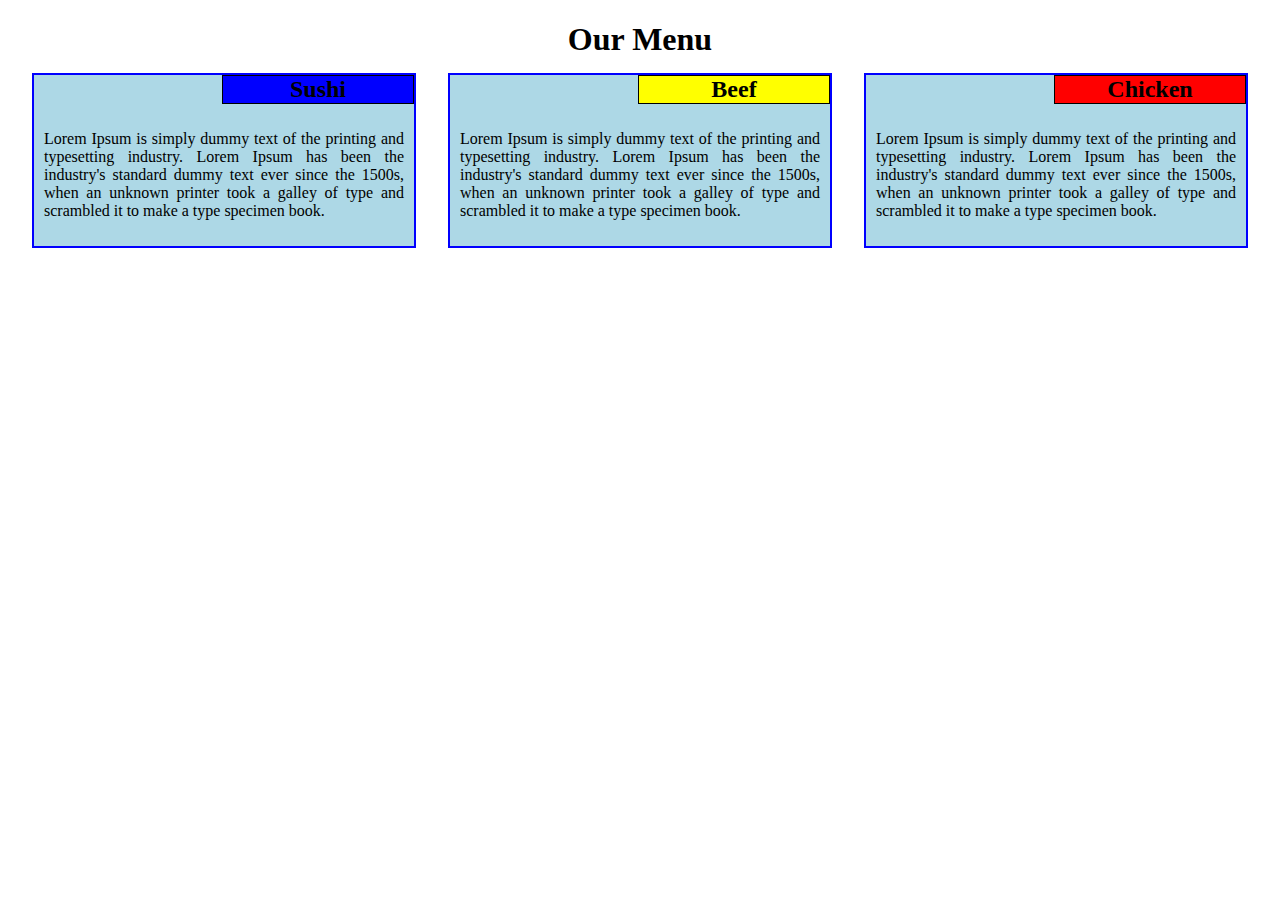
<file: module2-solution/index.html>
<!DOCTYPE html>
<html>

<head>
    <meta charset="utf-8">
    <title>Module 2 Test Assignment</title>
    <link rel="stylesheet" href="css/MyCss.css">
</head>

<body>
    <h1>Our Menu</h1>

    <div class="row">
        <div class="col-lg-4 col-md-6 col-sm-12">
            <h2 class="chicken">Chicken</h2>
            <p>
                Lorem Ipsum is simply dummy text of the printing and typesetting industry.
                Lorem Ipsum has been the industry's standard dummy text ever since the 1500s,
                when an unknown printer took a galley of type and scrambled it to make a type specimen book.
                
            </p>
        </div>
        <div class="col-lg-4 col-md-6 col-sm-12">
            <h2 class="beef">Beef</h2>
            <p>
                Lorem Ipsum is simply dummy text of the printing and typesetting industry.
                Lorem Ipsum has been the industry's standard dummy text ever since the 1500s,
                when an unknown printer took a galley of type and scrambled it to make a type specimen book.
                
            </p>
        </div>
        <div class="col-lg-4 col-md-6 col-sm-12">
            <h2 class="sushi">Sushi</h2>
            <p>
                Lorem Ipsum is simply dummy text of the printing and typesetting industry.
                Lorem Ipsum has been the industry's standard dummy text ever since the 1500s,
                when an unknown printer took a galley of type and scrambled it to make a type specimen book.
                
            </p>
        </div>
    </div>

</body>

</html>
</file>
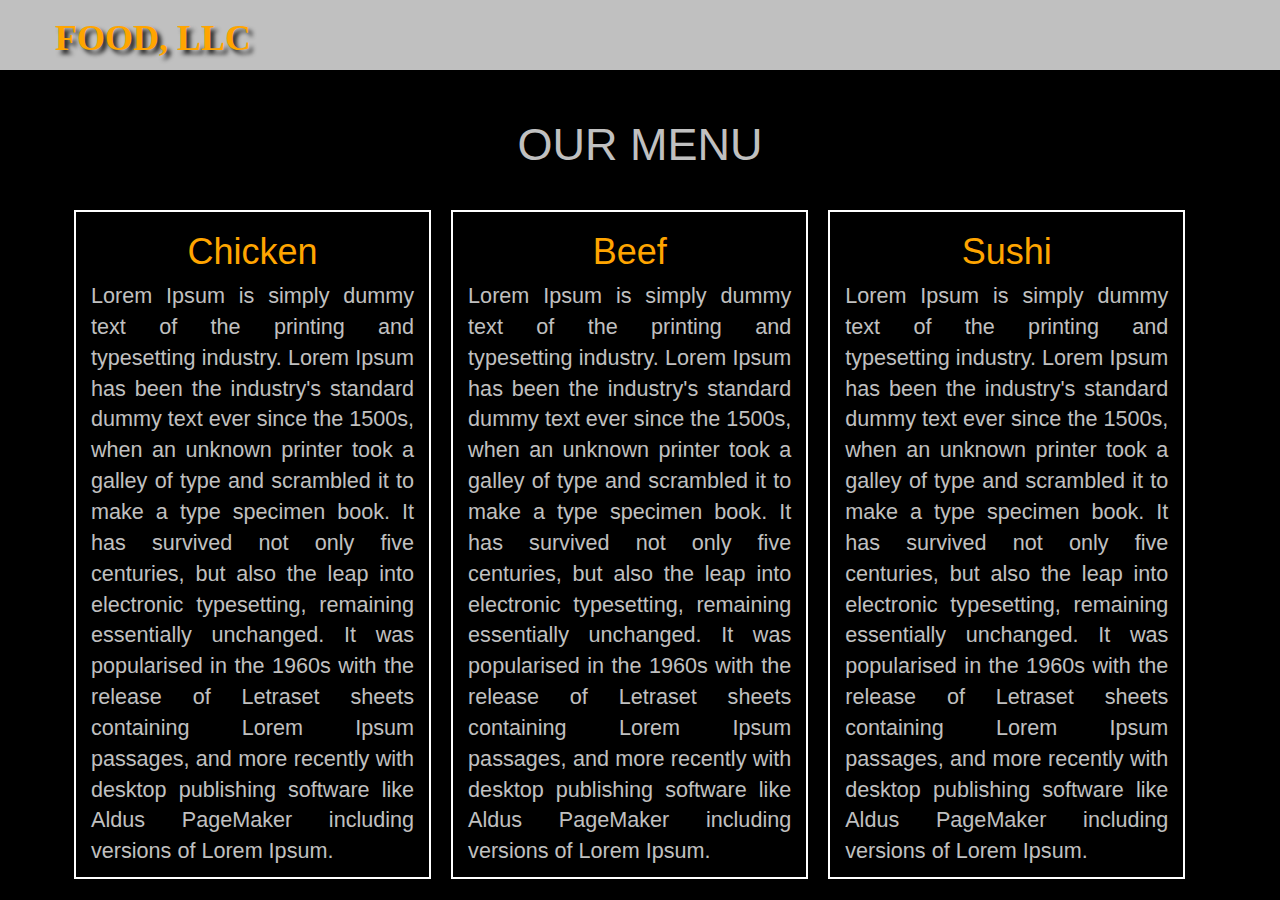
<file: module3-solution/index.html>
<!DOCTYPE html>
<html lang="en">

<head>
  <meta charset="UTF-8">
  <meta name="viewport" content="width=device-width, initial-scale=1.0">
  <title>Module 3 Assignment</title>
  <link rel="stylesheet" href="css/bootstrap.css">
  <link rel="stylesheet" href="css/MyStyle.css">
  <link rel="stylesheet" href="fonts/glyphicons-halflings-regular.svg">
</head>

<body>
  <header>
    <nav>
      <nav id="header-nav" class="navbar navbar-default">
        <div class="container">
          <div class="navbar-header">

            <div class="navbar-brand pull-left  ">
              <a href="index.html">
                <h1>Food, LLC</h1>
              </a>
            </div>

            <button type="button" class="navbar-toggle collapsed" data-toggle="collapse" data-target="#collapsable-nav"
              aria-expanded="false">
              <span class="sr-only">Toggle Navigation</span>
              <span class="icon-bar"></span>
              <span class="icon-bar"></span>
              <span class="icon-bar"></span>
            </button>
          </div>

          <div id="collapsable-nav" class="collapse navbar-collapse">
            <ul id="nav-list" class="nav navbar-nav navbar-right">
              <li class="visible-xs">
                <a href="#">
                  <span class="glyphicon glyphicon-fire"></span><br class="hidden-xs"> Beef</a>
                <hr class="visible-xs" />
              </li>
              <li class="visible-xs">
                <a href="#">
                  <span class="glyphicon glyphicon-leaf"></span><br class="hidden-xs"> Sushi</a>
                <hr class="visible-xs" />
              </li>
              <li class="visible-xs">
                <a href="#">
                  <span class="glyphicon glyphicon-heart"></span><br class="hidden-xs"> Chicken</a>
                <hr class="visible-xs" />
              </li>
            </ul>
          </div>
        </div>
      </nav>
    </nav>
  </header>

  <section class="container" id="content-box">

    <div class="content-box-heading">
      <h2>OUR MENU</h2>
    </div>

    <div class="row" >
      <div class="info-box col-md-4 col-sm-6 col-xs-12" id="chicken-info-box">
        <h1>Chicken</h1>
        <p>
          Lorem Ipsum is simply dummy text of the printing and typesetting industry.
          Lorem Ipsum has been the industry's standard dummy text ever since the 1500s,
          when an unknown printer took a galley of type and scrambled it to make a type
          specimen book. It has survived not only five centuries, but also the leap into
          electronic typesetting, remaining essentially unchanged. It was popularised
          in the 1960s with the release of Letraset sheets containing Lorem Ipsum passages,
          and more recently with desktop publishing software like Aldus PageMaker including
          versions of Lorem Ipsum.
        </p>
      </div>

      <div class="info-box col-md-4 col-sm-6 col-xs-12" id="beef-info-box">
        <h1>Beef</h1>
        <p>
          Lorem Ipsum is simply dummy text of the printing and typesetting industry.
          Lorem Ipsum has been the industry's standard dummy text ever since the 1500s,
          when an unknown printer took a galley of type and scrambled it to make a type
          specimen book. It has survived not only five centuries, but also the leap into
          electronic typesetting, remaining essentially unchanged. It was popularised
          in the 1960s with the release of Letraset sheets containing Lorem Ipsum passages,
          and more recently with desktop publishing software like Aldus PageMaker including
          versions of Lorem Ipsum.
        </p>
      </div>

      <div class="info-box col-md-4 col-sm-12 col-xs-12" id="sushi-info-box">
        <h1>Sushi</h1>
        <p>
          Lorem Ipsum is simply dummy text of the printing and typesetting industry.
          Lorem Ipsum has been the industry's standard dummy text ever since the 1500s,
          when an unknown printer took a galley of type and scrambled it to make a type
          specimen book. It has survived not only five centuries, but also the leap into
          electronic typesetting, remaining essentially unchanged. It was popularised
          in the 1960s with the release of Letraset sheets containing Lorem Ipsum passages,
          and more recently with desktop publishing software like Aldus PageMaker including
          versions of Lorem Ipsum.
        </p>
      </div>
    </div>
  </section>

  <script src="js/jquery-3.1.0.min.js"></script>
  <script src="js/bootstrap.js"></script>
</body>

</html>
</file>
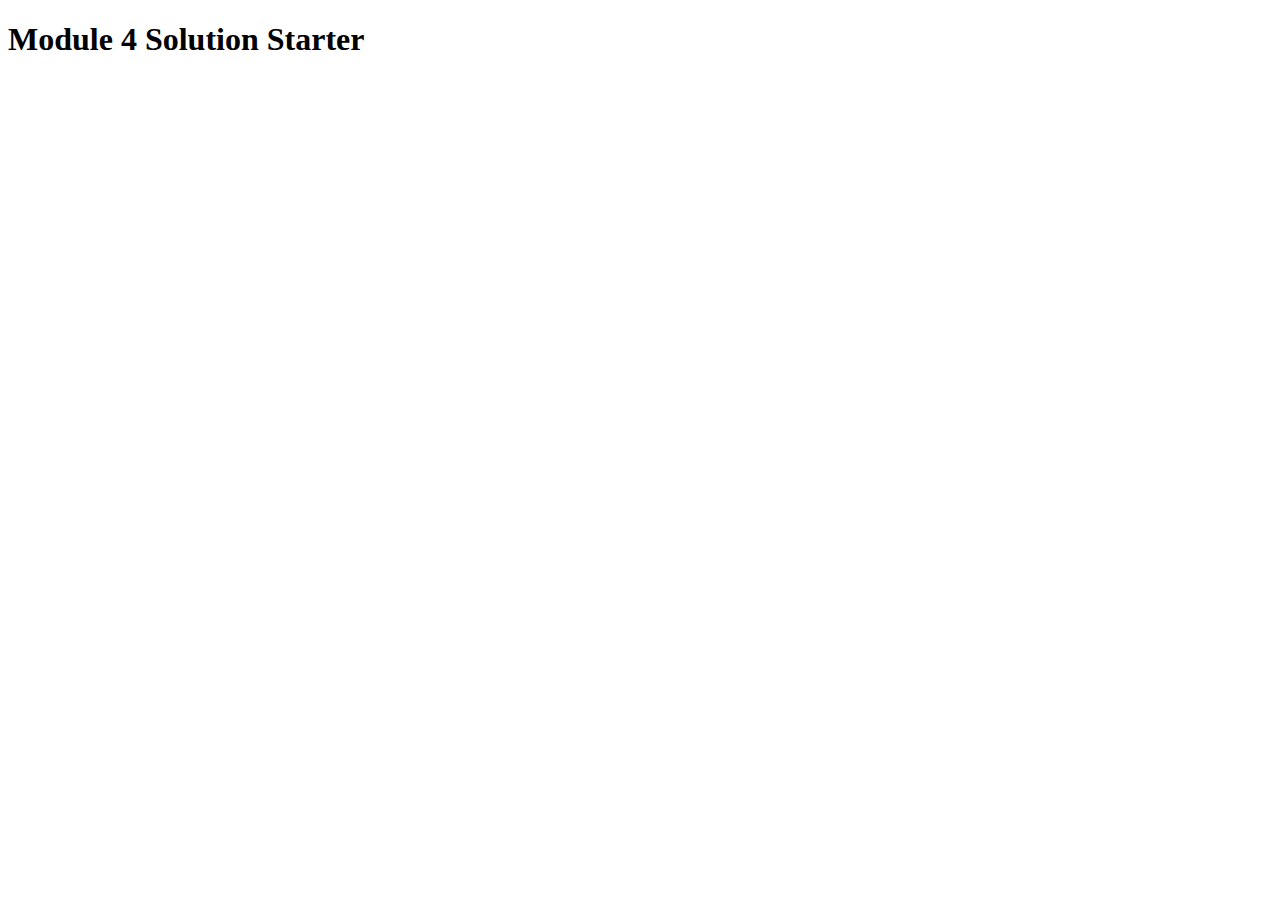
<file: module4-solution/index.html>
<!DOCTYPE html>
<html>
<head>
  <meta charset="utf-8">
  <title>Module 4 Solution Starter</title>
  <script>
    var names = []; // DO NOT REMOVE
  </script>
  <script src="SpeakHello.js"></script>
  <script src="SpeakGoodBye.js"></script>
  <script src="script.js"></script>
</head>
<body>
  <h1>Module 4 Solution Starter</h1>
</body>
</html>
</file>
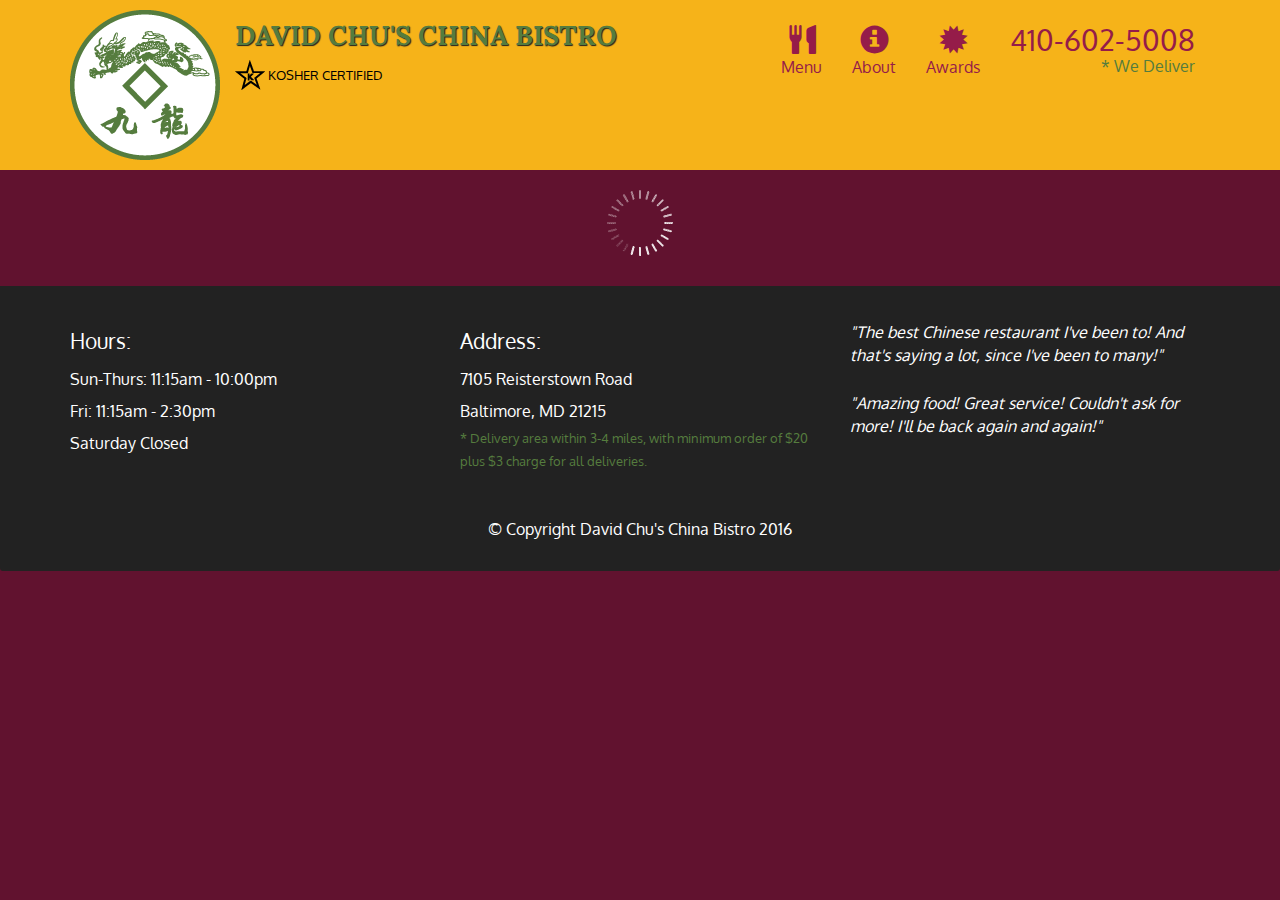
<file: module5-solution/index.html>
<!doctype html>
<html lang="en">
  <head>
    <meta charset="utf-8">
    <meta http-equiv="X-UA-Compatible" content="IE=edge">
    <meta name="viewport" content="width=device-width, initial-scale=1">
    <title>David Chu's China Bistro</title>
    <link rel="stylesheet" href="css/bootstrap.min.css">
    <link rel="stylesheet" href="css/styles.css">
    <link href='https://fonts.googleapis.com/css?family=Oxygen:400,300,700' rel='stylesheet' type='text/css'>
    <link href='https://fonts.googleapis.com/css?family=Lora' rel='stylesheet' type='text/css'>
  </head>
<body>
  <header>
    <nav id="header-nav" class="navbar navbar-default">
      <div class="container">
        <div class="navbar-header">
          <a href="index.html" class="pull-left visible-md visible-lg">
            <div id="logo-img" alt="Logo image"></div>
          </a>

          <div class="navbar-brand">
            <a href="index.html"><h1>David Chu's China Bistro</h1></a>
            <p>
              <img src="images/star-k-logo.png" alt="Kosher certification">
              <span>Kosher Certified</span>
            </p>
          </div>

          <button id="navbarToggle" type="button" class="navbar-toggle collapsed" data-toggle="collapse" data-target="#collapsable-nav" aria-expanded="false">
            <span class="sr-only">Toggle navigation</span>
            <span class="icon-bar"></span>
            <span class="icon-bar"></span>
            <span class="icon-bar"></span>
          </button>
        </div>
        
        <div id="collapsable-nav" class="collapse navbar-collapse">
           <ul id="nav-list" class="nav navbar-nav navbar-right">
            <li id="navHomeButton" class="visible-xs active">
              <a href="index.html">
                <span class="glyphicon glyphicon-home"></span> Home</a>
            </li>
            <li id="navMenuButton">
              <a href="#" onclick="$dc.loadMenuCategories();">
                <span class="glyphicon glyphicon-cutlery"></span><br class="hidden-xs"> Menu</a>
            </li>
            <li>
              <a href="#">
                <span class="glyphicon glyphicon-info-sign"></span><br class="hidden-xs"> About</a>
            </li>
            <li>
              <a href="#">
                <span class="glyphicon glyphicon-certificate"></span><br class="hidden-xs"> Awards</a>
            </li>
            <li id="phone" class="hidden-xs">
              <a href="tel:410-602-5008">
                <span>410-602-5008</span></a><div>* We Deliver</div>
            </li>
          </ul><!-- #nav-list -->
        </div><!-- .collapse .navbar-collapse -->
      </div><!-- .container -->
    </nav><!-- #header-nav -->
  </header>

  <div id="call-btn" class="visible-xs">
    <a class="btn" href="tel:410-602-5008">
    <span class="glyphicon glyphicon-earphone"></span>
    410-602-5008
    </a>
  </div>
  <div id="xs-deliver" class="text-center visible-xs">* We Deliver</div>

  <div id="main-content" class="container"></div>

  <footer class="panel-footer">
    <div class="container">
      <div class="row">
        <section id="hours" class="col-sm-4">
          <span>Hours:</span><br>
          Sun-Thurs: 11:15am - 10:00pm<br>
          Fri: 11:15am - 2:30pm<br>
          Saturday Closed
          <hr class="visible-xs">
        </section>
        <section id="address" class="col-sm-4">
          <span>Address:</span><br>
          7105 Reisterstown Road<br>
          Baltimore, MD 21215
          <p>* Delivery area within 3-4 miles, with minimum order of $20 plus $3 charge for all deliveries.</p>
          <hr class="visible-xs">
        </section>
        <section id="testimonials" class="col-sm-4">
          <p>"The best Chinese restaurant I've been to! And that's saying a lot, since I've been to many!"</p>
          <p>"Amazing food! Great service! Couldn't ask for more! I'll be back again and again!"</p>
        </section>
      </div>
      <div class="text-center">&copy; Copyright David Chu's China Bistro 2016</div>
    </div>
  </footer>

  <!-- jQuery (Bootstrap JS plugins depend on it) -->
  <script src="js/jquery-2.1.4.min.js"></script>
  <script src="js/bootstrap.min.js"></script>
  <script src="js/ajax-utils.js"></script>
  <script src="js/script.js"></script>
</body>
</html>
</file>
<file: module2-solution/css/MyCss.css>
body
{
  margin: 0;
  padding: 0;
}
h1 {
  margin-bottom: 15px;
  text-align: center;
}
h2
{
    border: 1px solid black;
    width:50% !important;
    text-align: center;
    float:right;
    margin: 0px !important;
}

p {
  float:right;
  text-align: justify;
  padding: 10px;
  font-family: Cambria;
  color: black;
}
.chicken
{
  background-color: red;
}
.beef
{
  background-color: yellow;
}
.sushi
{
  background-color: blue;
}
.row {
  width: 100%;
}


@media (max-width:767px)
{
  .col-sm-12 {
    position: relative;
    float: left;
    text-align: justify;
    border: 2px solid red;
    background-color: #ADD8E6;
    width: 95%;
    margin: 2% !important;
    box-sizing: border-box;
  }
}

@media (min-width: 768px) and (max-width: 991px) {
  .col-md-6 {
    position: relative;
    float: left;
    text-align: justify;
    border: 2px solid yellow;
    background-color: #ADD8E6;
    width: 45%;
    margin: 2% !important;
    box-sizing: border-box;
  }
  .col-md-6:nth-child(3)
  {
    width: 95%;
  }
}

@media (min-width: 992px) {
  .col-lg-4 {
    position: relative;
    float: right;
    text-align: justify;
    border: 2px solid blue;
    background-color: #ADD8E6;
    width: 30%;
    margin-right:2.5% !important;
    box-sizing: border-box;

  }
}
</file>
<file: module3-solution/css/MyStyle.css>
body {
  font-size: 18px;
  color: #45433e;
  background-color: black;
  font-family: "Oxygen", sans-serif;
}

#header-nav {
  background-color: #C0C0C0;
  border-radius: 0;
  border: 0;
}

.navbar-brand {
  padding: 20px 0 50px 0;
}

.navbar-brand h1 {
  font-family: "Times New Roman", Times, serif;
  color: #FFA500;
  font-size: 2em;
  text-transform: uppercase;
  font-weight: bold;
  text-shadow: 4px 4px 4px #222;
  margin-top: 5px;
  margin-bottom: 5px !important;
  line-height: 0.75;
}
.navbar-brand a:hover,
.navbar-brand a:focus {
  text-decoration: none;
}

#nav-list {
  margin-top: 0px;
}
#nav-list a {
  color: #FFA500;
  text-align: center;
  font-size: 1.2em;
}
#nav-list a:hover {
  background: #C0C0C0;
}
#nav-list a span {
  font-size: 1.2em;
}
#nav-list li hr {
  margin: 0px !important;
}
.navbar-header button.navbar-toggle,
.navbar-header .icon-bar {
  border: 2px solid #FFA500 !important;
}
.navbar-header button.navbar-toggle:hover {
  border: 2px solid black !important;
}
.navbar-header button.navbar-toggle {
  clear: both;
  margin-top: -30px;
}


#content-box {
  width: 90%;
}
#content-box .content-box-heading h2 {
  color: #C0C0C0;
  text-align: center;
  font-size: 2.5em !important;
  margin: 30px;
}
#content-box .info-box {
  position: relative;
  border: 2px solid white;
  margin: 10px;
}
#content-box .info-box h1 {
  color: #FFA500;
  text-align: center;
}
#content-box .info-box p {
  color: #C0C0C0;
  text-align: justify;
  font-size: 1.2em !important;
}


/********** Large devices only **********/
@media (min-width: 1200px) {
  #chicken-info-box,#beef-info-box,#sushi-info-box {
    width: 31%;
  }
}

/********** Medium devices only **********/
@media (min-width: 992px) and (max-width: 1199px) {
    #chicken-info-box,#beef-info-box {
      width: 47%;
    }
    #sushi-info-box {
        width: 96%;
    }
}

/********** Small devices only **********/
@media (min-width: 768px) and (max-width: 991px) 
{
    .navbar-brand h1 
    {
        margin:5px 0px 0px 30px !important;
    }
    #chicken-info-box,#beef-info-box,#sushi-info-box {
        width: 100%;
      }
}

/********** Extra small devices only **********/
@media (max-width: 767px) {
    .navbar-brand {
        padding: 20px 0 30px 0;
      }
    .navbar-brand h1 
    {
        margin:5px 0px 0px 30px !important;
    }
    .navbar-collapse
    {
        background-color: #3b3838 !important;
    }
    #chicken-info-box,#beef-info-box,#sushi-info-box {
        width: 100%;
      }
}
</file>
<file: module5-solution/css/styles.css>
body {
  font-size: 16px;
  color: #fff;
  background-color: #61122f;
  font-family: 'Oxygen', sans-serif;
}

/** HEADER **/
#header-nav {
  background-color: #f6b319;
  border-radius: 0;
  border: 0;
}

#logo-img {
  background: url('../images/restaurant-logo_large.png') no-repeat;
  width: 150px;
  height: 150px;
  margin: 10px 15px 10px 0;
}

.navbar-brand {
  padding-top: 25px;
}
.navbar-brand h1 { /* Restaurant name */
  font-family: 'Lora', serif;
  color: #557c3e;
  font-size: 1.5em;
  text-transform: uppercase;
  font-weight: bold;
  text-shadow: 1px 1px 1px #222;
  margin-top: 0;
  margin-bottom: 0;
  line-height: .75;
}
.navbar-brand a:hover, .navbar-brand a:focus {
  text-decoration: none;
}
.navbar-brand p { /* Kosher cert */
  color: #000;
  text-transform: uppercase;
  font-size: .7em;
  margin-top: 15px;
}
.navbar-brand p span { /* Star-K */
  vertical-align: middle;
}

#nav-list {
  margin-top: 10px;
}
#nav-list a {
  color: #951C49;
  text-align: center;
}
#nav-list a:hover {
  background: #E7E7E7;
}
#nav-list a span {
  font-size: 1.8em;
}

#phone {
  margin-top: 5px;
}
#phone a { /* Phone number */
  text-align: right;
  padding-bottom: 0;
}
#phone div { /* We Deliver */
  color: #557c3e;
  text-align: right;
  padding-right: 15px;
}

.navbar-header button.navbar-toggle, .navbar-header .icon-bar {
  border: 1px solid #61122f;
}
.navbar-header button.navbar-toggle {
  clear: both;
  margin-top: -30px;
}
/* END HEADER */

/* FOOTER */
.panel-footer {
  margin-top: 30px;
  padding-top: 35px;
  padding-bottom: 30px;
  background-color: #222;
  border-top: 0;
}
.panel-footer div.row {
  margin-bottom: 35px;
}
#hours, #address {
  line-height: 2;
}
#hours > span, #address > span {
  font-size: 1.3em;
}
#address p {
  color: #557c3e;
  font-size: .8em;
  line-height: 1.8;
}
#testimonials {
  font-style: italic;
}
#testimonials p:nth-child(2) {
  margin-top: 25px;
}
/* END FOOTER */



/* HOME PAGE */
.container .jumbotron {
  box-shadow: 0 0 50px #3F0C1F;
  border: 2px solid #3F0C1F;
}

#menu-tile, #specials-tile, #map-tile {
  height: 250px;
  width: 100%;
  margin-bottom: 15px;
  position: relative;
  border: 2px solid #3F0C1F;
  overflow: hidden;
}
#menu-tile:hover, #specials-tile:hover, #map-tile:hover {
  box-shadow: 0 1px 5px 1px #cccccc;
}
#menu-tile {
  background: url('../images/menu-tile.jpg') no-repeat;
  background-position: center;
}
#specials-tile {
  background: url('../images/specials-tile.jpg') no-repeat;
  background-position: center;
}
#menu-tile span, #specials-tile span, #map-tile span {
  position: absolute;
  bottom: 0;
  right: 0;
  width: 100%;
  text-align: center;
  font-size: 1.6em;
  text-transform: uppercase;
  background-color: #000;
  color: #fff;
  opacity: .8;
}
/* END HOME PAGE */

/* MENU CATEGORIES PAGE */
.category-tile { 
  position: relative;
  border: 2px solid #3F0C1F;
  overflow: hidden;
  width: 200px;
  height: 200px;
  margin: 0 auto 15px;
}
.category-tile span {
  position: absolute;
  bottom: 0;
  right: 0;
  width: 100%;
  text-align: center;
  font-size: 1.2em;
  text-transform: uppercase;
  background-color: #000;
  color: #fff;
  opacity: .8;
}
.category-tile:hover {
  box-shadow: 0 1px 5px 1px #cccccc;
}

#menu-categories-title + div {
  margin-bottom: 50px;
}
/* END MENU CATEGORIES PAGE */

/* SINGLE CATEGORY PAGE */
.menu-item-tile {
  margin-bottom: 25px;
}
.menu-item-tile hr {
  width: 80%;
}
.menu-item-tile .menu-item-price {
  font-size: 1.1em;
  text-align: right;
  margin-top: -15px;
  margin-right: -15px;
}
.menu-item-tile .menu-item-price span {
  font-size: .6em;
}
.menu-item-photo {
  position: relative;
  border: 2px solid #3F0C1F; 
  overflow: hidden;
  padding: 0;
  margin-right: -15px;
  margin-left: auto;
  margin-bottom: 20px;
  max-width: 250px;
}
.menu-item-photo div {
  position: absolute;
  bottom: 0;
  right: 0;
  width: 80px;
  background-color: #557c3e;
  text-align: center;
}
.menu-item-description {
  padding-right: 30px;
}
h3.menu-item-title {
  margin: 0 0 10px;
}
.menu-item-details {
  font-size: .9em;
  font-style: italic;
}
/* END SINGLE CATEGORY PAGE */


/********** Large devices only **********/
@media (min-width: 1200px) {
  .container .jumbotron {
    background: url('../images/jumbotron_1200.jpg') no-repeat;
    height: 675px;
  }
}

/********** Medium devices only **********/
@media (min-width: 992px) and (max-width: 1199px) {
  /* Header */
  #logo-img {
    background: url('../images/restaurant-logo_medium.png') no-repeat;
    width: 100px;
    height: 100px;
    margin: 5px 5px 5px 0;
  }
  /* End Header */

  /* Home Page */
  .container .jumbotron {
    background: url('../images/jumbotron_992.jpg') no-repeat;
    height: 558px;
  }
  /* End Home Page */
}

/********** Small devices only **********/
@media (min-width: 768px) and (max-width: 991px) {
  /* Home Page */
  .container .jumbotron {
    background: url('../images/jumbotron_768.jpg') no-repeat;
    height: 432px;
  }
  /* End Home Page */
}

/********** Extra small devices only **********/
@media (max-width: 767px) {
  /* Header */
  .navbar-brand {
    padding-top: 10px;
    height: 80px;
  }
  .navbar-brand h1 { /* Restaurant name */
    padding-top: 10px;
    font-size: 5vw; /* 1vw = 1% of viewport width */
  }
  .navbar-brand p { /* Kosher cert */
    font-size: .6em;
    margin-top: 12px;
  }
  .navbar-brand p img { /* Star-K */
    height: 20px;
  }

  #collapsable-nav a { /* Collapsed nav menu text */
    font-size: 1.2em;
  }
  #collapsable-nav a span { /* Collapsed nav menu glyph */
    font-size: 1em;
    margin-right: 5px;
  }

  #call-btn > a {
    font-size: 1.5em;
    display: block;
    margin: 0 20px;
    padding: 10px;
    border: 2px solid #fff;
    background-color: #f6b319;
    color: #951c49;
  }
  #xs-deliver {
    margin-top: 5px;
    font-size: .7em;
    letter-spacing: .1em;
    text-transform: uppercase;
  }
  /* End Header */

  /* Footer */
  .panel-footer section {
    margin-bottom: 30px;
    text-align: center;
  }
  .panel-footer section:nth-child(3) {
    margin-bottom: 0; /* margin already exists on the whole row */
  }
  .panel-footer section hr {
    width: 50%;
  }
  /* End Footer */

  /* Home Page */
  .container .jumbotron {
    margin-top: 30px;
    padding: 0;
  }
  #menu-tile, #specials-tile {
    width: 360px;
    margin: 0 auto 15px;
  }

  .menu-item-photo {
    margin-right: auto;
  }
  .menu-item-tile .menu-item-price {
    text-align: center;
  }
  .menu-item-description {
    text-align: center;;
  }
}


/********** Super extra small devices Only :-) (e.g., iPhone 4) **********/
@media (max-width: 479px) {
  /* Header */
  .navbar-brand h1 { /* Restaurant name */
    padding-top: 5px;
    font-size: 6vw;
  }
  /* End Header */
  
  /* Home page */
  #menu-tile, #specials-tile {
    width: 280px;
    margin: 0 auto 15px;
  }

  .col-xxs-12 {
    position: relative;
    min-height: 1px;
    padding-right: 15px;
    padding-left: 15px;
    float: left;
    width: 100%;
  }
}
</file>
